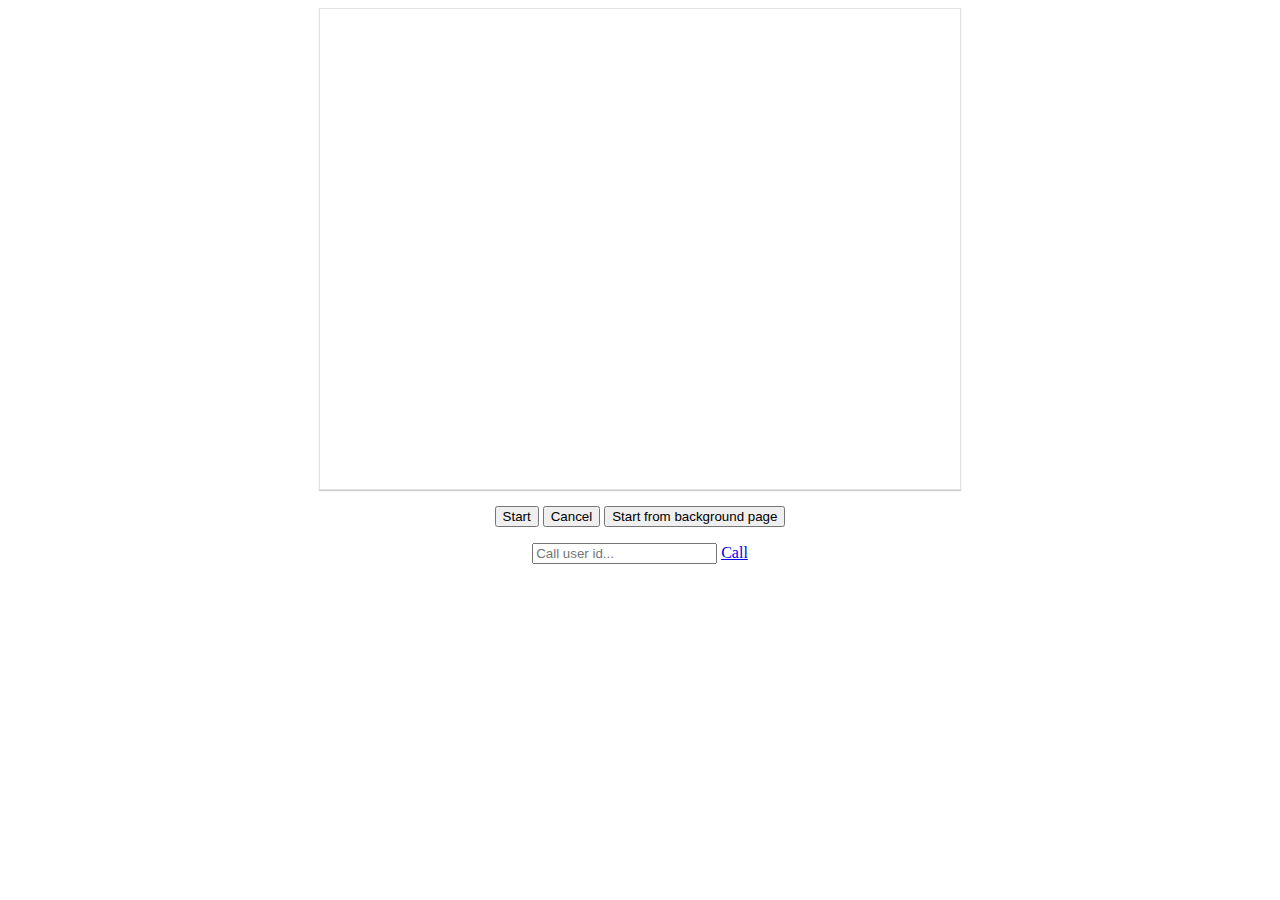
<file: desktopCapture/index.html>
<html>
<head>
<style>
  body {
    background: white;
    display: -webkit-flex;
    -webkit-justify-content: center;
    -webkit-align-items: center;
    -webkit-flex-direction: column;
  }
  video {
    width: 640px;
    height: 480px;
    border: 1px solid #e2e2e2;
    box-shadow: 0 1px 1px rgba(0,0,0,0.2);
  }


</style>
</head>
<body>

  <video id="video"  class="local" autoplay></video>

  <p>
    <button id="start">Start</button>
    <button id="cancel">Cancel</button>
    <button id="startFromBackgroundPage">Start from background page</button>
    <div class="pure-form">
      <input type="text" placeholder="Call user id..." id="callto-id">
      <a href="#" class="pure-button pure-button-success" id="make-call">Call</a>
    </div>
  </p>
  <script src="jquery.min.js"></script>
  <script src="peer.js"></script>
  <script src="app.js"></script>
</body>
</html>
</file>
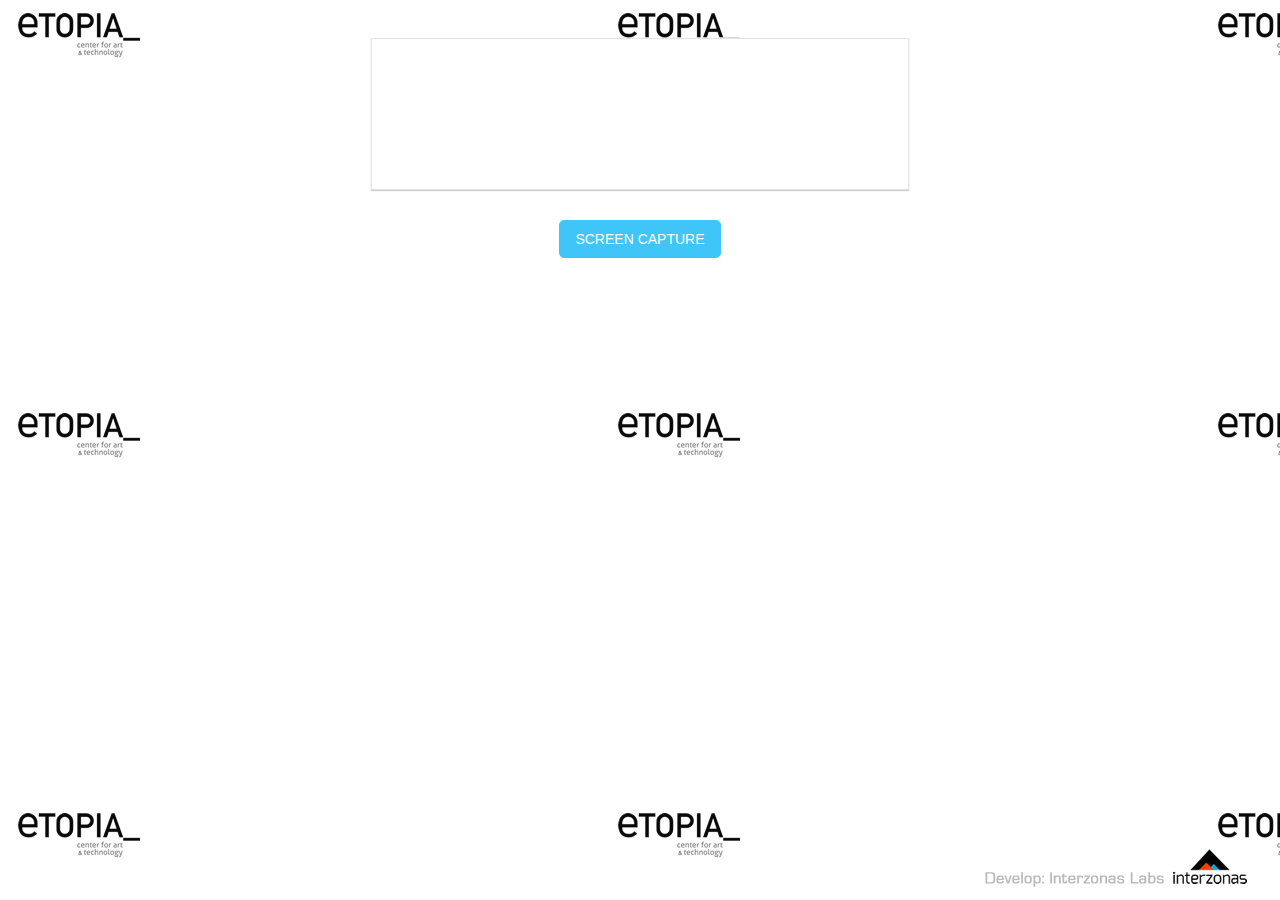
<file: desktopCaptureApp/index.html>
<html>
<head>
<style>
  body {
    background: white;
    background-image: url("body-bk.png");
    display: -webkit-flex;
    -webkit-justify-content: center;
    -webkit-align-items: center;
    -webkit-flex-direction: column;
  }
  video {
    width: 536px;
    height: 150px;
    border: 1px solid #e2e2e2;
    box-shadow: 0 1px 1px rgba(0,0,0,0.2);
    background-color: #fff;
  }
  .btn {
    background-color: #3FC5F7;
    padding: 10px 15px;
    border: 1px solid #3FC5F7;
    border-radius: 5px 5px;
    text-align: uppercase;
    color: #fff;
    font-size: 14px;
    cursor: pointer;
  }
  .divide30 {
    width: 100%;
    height: 30;
  }
  .mensaje {
    display: none;
    color:#000;
    font-size: 15px;
    padding-top: 10px;
  }
  .logo-int {
    position: absolute;
    bottom: 8px;
    right: 21px;
  }
  .logo-int a:hover {
    opacity: 0.8;
  }


</style>
</head>
<body>
  <div class="divide30"></div>
  <video id="video"  class="local" autoplay></video>
  <div class="mensaje">Connected and sending screen!</div>
  <div class="divide30"></div>
    <button id="start" class="btn">SCREEN CAPTURE</button>
  <div class="divide30"></div>
  <div class="logo-int"><a href="http://labs.interzonas.info" target="_blank"><img src="logo-int.png"></a></div>
  <script src="jquery.min.js"></script>
  <script src="peer.js"></script>
  <script src="app.js"></script>
</body>
</html>
</file>
